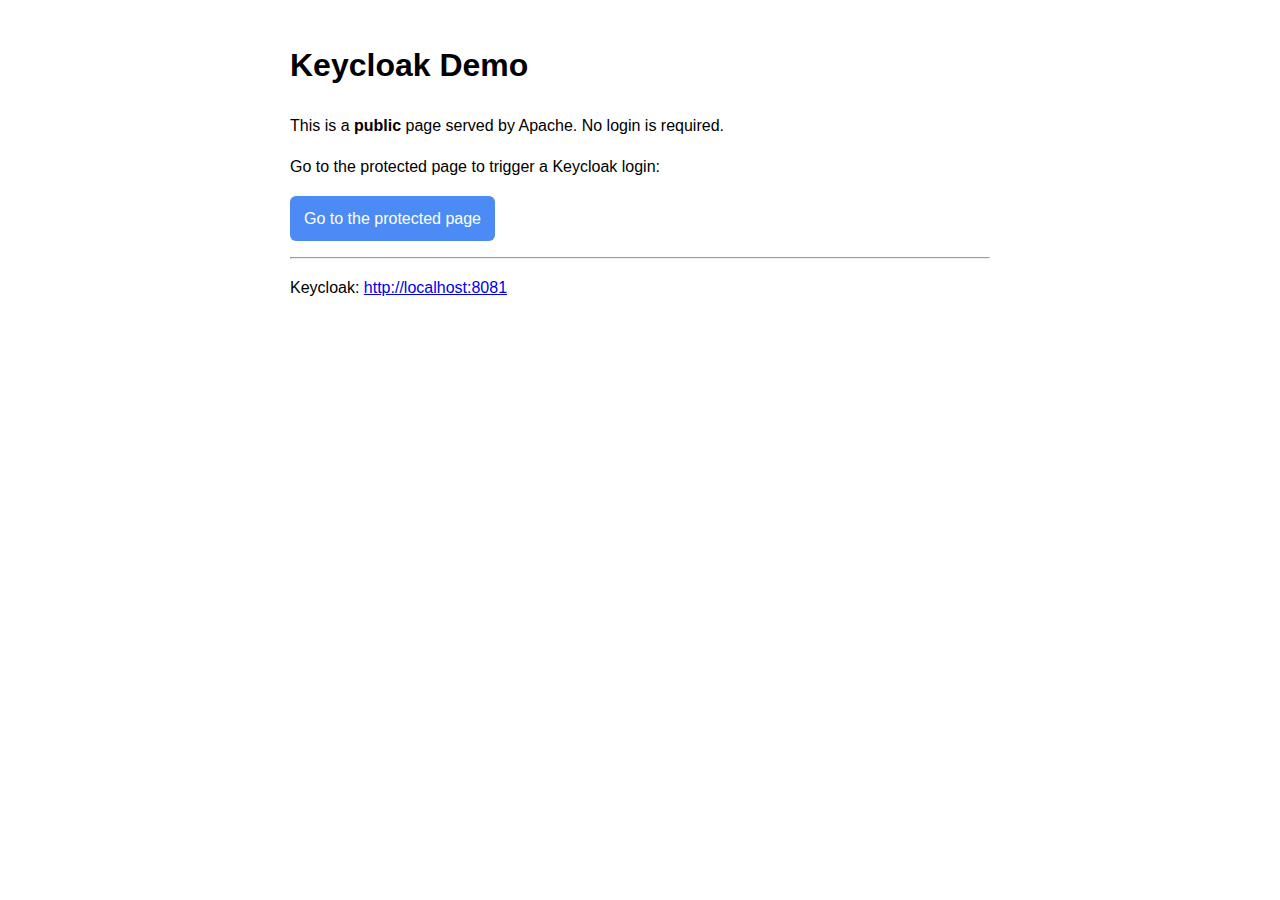
<file: web/html/index.html>
<!doctype html>
<html lang="en">
<head>
  <meta charset="utf-8" />
  <title>Keycloak Demo - Public page</title>
  <meta name="viewport" content="width=device-width, initial-scale=1" />
  <style>
    body { font-family: Arial, sans-serif; max-width: 700px; margin: 40px auto; line-height: 1.6; }
    a.button { display: inline-block; padding: 10px 14px; background: #4c8bf5; color: #fff; text-decoration: none; border-radius: 6px; }
  </style>
</head>
<body>
  <h1>Keycloak Demo</h1>
  <p>This is a <strong>public</strong> page served by Apache. No login is required.</p>
  <p>Go to the protected page to trigger a Keycloak login:</p>
  <p><a class="button" href="/protected/">Go to the protected page</a></p>
  <hr />
  <p>Keycloak: <a href="http://localhost:8081" target="_blank" rel="noopener">http://localhost:8081</a></p>
</body>
</html>
</file>
